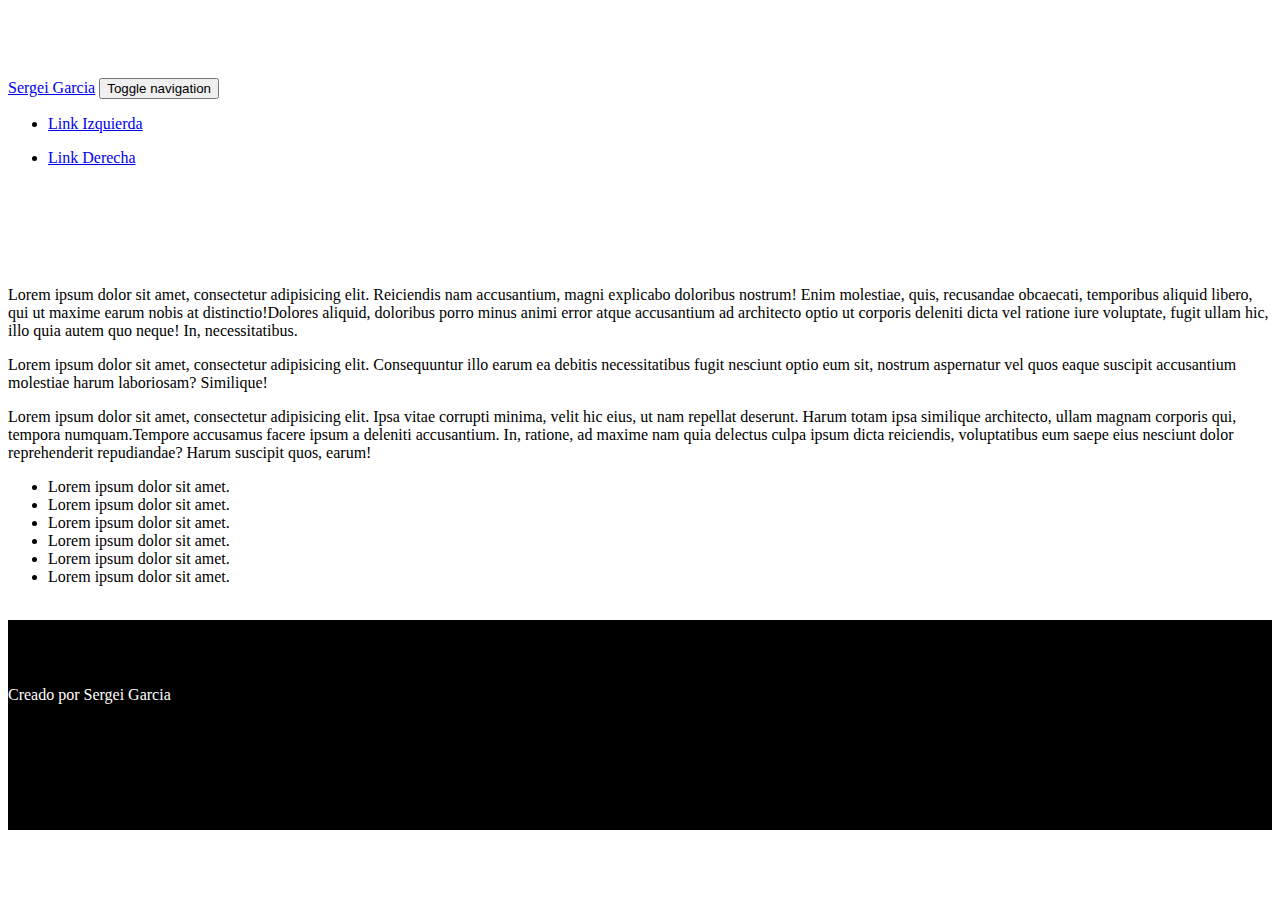
<file: 06-bootstrap/index.html>
<!DOCTYPE html>
<html>

<head>
	<meta charset="utf-8">
	<meta name="viewport" content="width=device-width, initial-scale=1">
	<title>Nombre</title>
	<link rel="stylesheet" href="https://bootswatch.com/slate/bootstrap.min.css">
	<link rel="stylesheet" href="estilos.css">
</head>

<body>
	<nav class="navbar navbar-default navbar-fixed-top navbar-inverse">
		<div class="container-fluid">
			<div class="navbar-header">
				<a class="navbar-brand" href="#">Sergei Garcia</a>

				<button type="button" class="navbar-toggle collapsed"
				data-toggle="collapse" data-target="#mis-nav-links"
				aria-expanded="false">
					<span class="sr-only">Toggle navigation</span>
					<span class="icon-bar"></span>
					<span class="icon-bar"></span>
					<span class="icon-bar"></span>
				</button>
			</div>
			<div id="mis-nav-links" class="collapse navbar-collapse">
				<ul class="nav navbar-nav navbar-left">
					<li><a href="#">Link Izquierda</a></li>
				</ul>
				<ul class="nav navbar-nav navbar-right">
					<li><a href="#">Link Derecha</a></li>
				</ul>
			</div>
		</div>
	</nav>
	<main class="container">
		<header class="jumbotron">
			<h1>Nombre</h1>
			<h4>Front End Developer.</h4>
		</header>
		<div class="row">
			<article class="col-xs-12 col-sm-12 col-md-8 col-lg-9">
				<p><span>Lorem ipsum dolor sit amet, consectetur adipisicing elit. Reiciendis nam accusantium, magni explicabo doloribus nostrum! Enim molestiae, quis, recusandae obcaecati, temporibus aliquid libero, qui ut maxime earum nobis at distinctio!</span><span>Dolores aliquid, doloribus porro minus animi error atque accusantium ad architecto optio ut corporis deleniti dicta vel ratione iure voluptate, fugit ullam hic, illo quia autem quo neque! In, necessitatibus.</span></p>
				<p>Lorem ipsum dolor sit amet, consectetur adipisicing elit. Consequuntur illo earum ea debitis necessitatibus fugit nesciunt optio eum sit, nostrum aspernatur vel quos eaque suscipit accusantium molestiae harum laboriosam? Similique!</p>
				<p><span>Lorem ipsum dolor sit amet, consectetur adipisicing elit. Ipsa vitae corrupti minima, velit hic eius, ut nam repellat deserunt. Harum totam ipsa similique architecto, ullam magnam corporis qui, tempora numquam.</span><span>Tempore accusamus facere ipsum a deleniti accusantium. In, ratione, ad maxime nam quia delectus culpa ipsum dicta reiciendis, voluptatibus eum saepe eius nesciunt dolor reprehenderit repudiandae? Harum suscipit quos, earum!</span></p>
			</article>
			<aside class="col-xs-12 col-sm-12 col-md-4 col-lg-3">
				<ul class="list-group">
					<li class="list-group-item">Lorem ipsum dolor sit amet.</li>
					<li class="list-group-item">Lorem ipsum dolor sit amet.</li>
					<li class="list-group-item">Lorem ipsum dolor sit amet.</li>
					<li class="list-group-item">Lorem ipsum dolor sit amet.</li>
					<li class="list-group-item">Lorem ipsum dolor sit amet.</li>
					<li class="list-group-item">Lorem ipsum dolor sit amet.</li>
				</ul>
			</aside>
		</div>
		<br>
	</main>
	<footer>
		<div class="container">
			<p>Creado por Sergei Garcia</p>
		</div>
	</footer>
	<script src="https://code.jquery.com/jquery-3.2.1.min.js" integrity="sha256-hwg4gsxgFZhOsEEamdOYGBf13FyQuiTwlAQgxVSNgt4=" crossorigin="anonymous"></script>
	<script src="https://maxcdn.bootstrapcdn.com/bootstrap/3.3.7/js/bootstrap.min.js"></script>
</body>

</html>
</file>
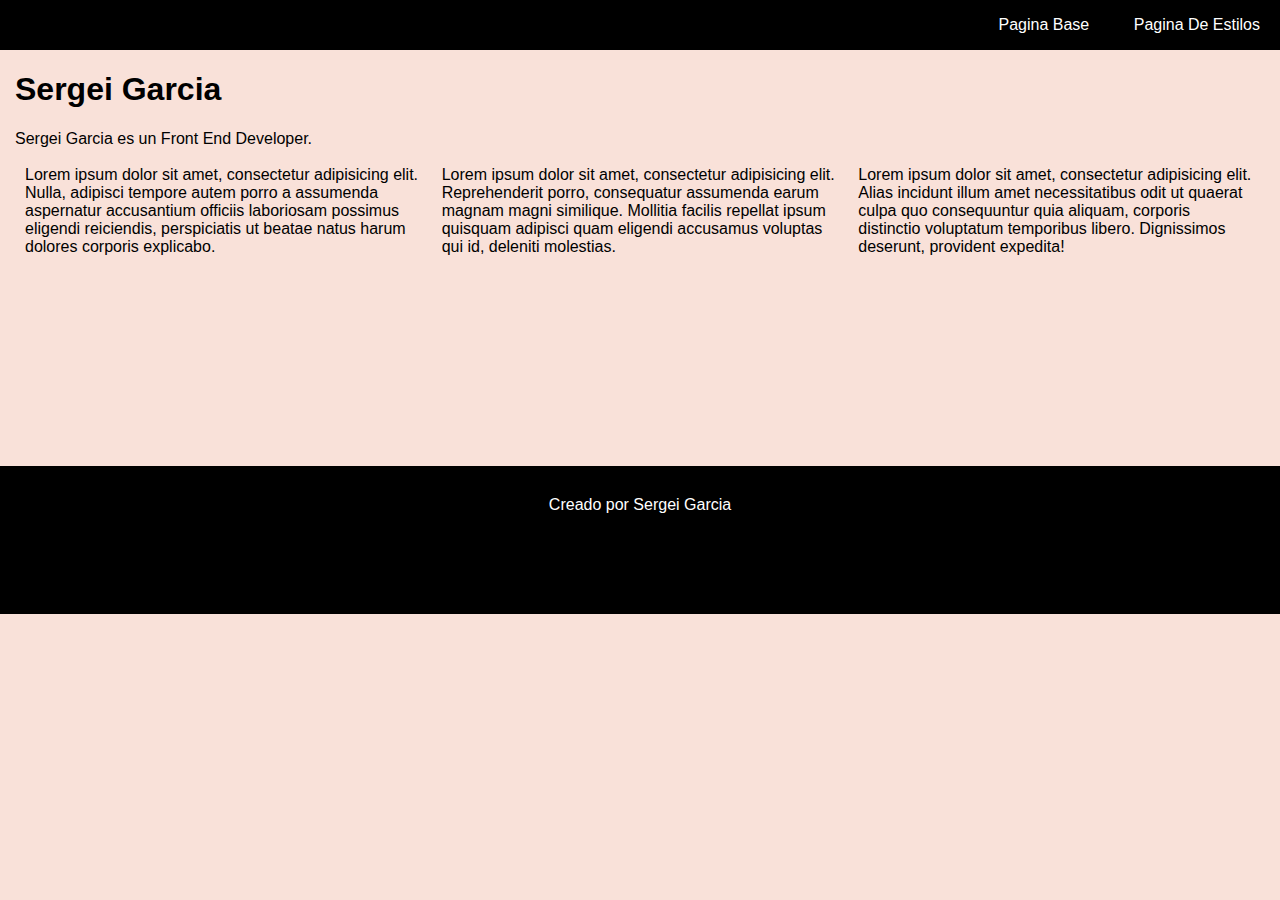
<file: 04-css/mi-pagina/index.html>
<!DOCTYPE html>
<html>
	<head>
		<meta charset="utf-8">
		<title>Sergei Garcia</title>
		<link rel="stylesheet" href="estilos-principal.css">
	</head>
	<body>
		<nav>
			<div class="nav-links">
				<ul>
					<li><a href="base.html">Pagina Base</a></li>
					<li><a href="pagina-de-estilos.html">Pagina de Estilos</a></li>
				</ul>
			</div>
		</nav>
		<div class="contenedor">
			<h1>Sergei Garcia</h1>
			<p>Sergei Garcia es un Front End Developer.</p>
			<br>
			<section class="acerca-de">
				<div class="columna tres">
					<div class="columna-contenido">
						<p>Lorem ipsum dolor sit amet, consectetur adipisicing elit. Nulla, adipisci tempore autem porro a assumenda aspernatur accusantium officiis laboriosam possimus eligendi reiciendis, perspiciatis ut beatae natus harum dolores corporis explicabo.</p>
					</div>
				</div>
				<div class="columna tres">
					<div class="columna-contenido">
						<p>Lorem ipsum dolor sit amet, consectetur adipisicing elit. Reprehenderit porro, consequatur assumenda earum magnam magni similique. Mollitia facilis repellat ipsum quisquam adipisci quam eligendi accusamus voluptas qui id, deleniti molestias.</p>
					</div>
				</div>
				<div class="columna tres">
					<div class="columna-contenido">
						<p>Lorem ipsum dolor sit amet, consectetur adipisicing elit. Alias incidunt illum amet necessitatibus odit ut quaerat culpa quo consequuntur quia aliquam, corporis distinctio voluptatum temporibus libero. Dignissimos deserunt, provident expedita!</p>
					</div>
				</div>
			</section>
		</div>
		<footer>
			<p>Creado por Sergei Garcia</p>
		</footer>
	</body>
</html>
</file>
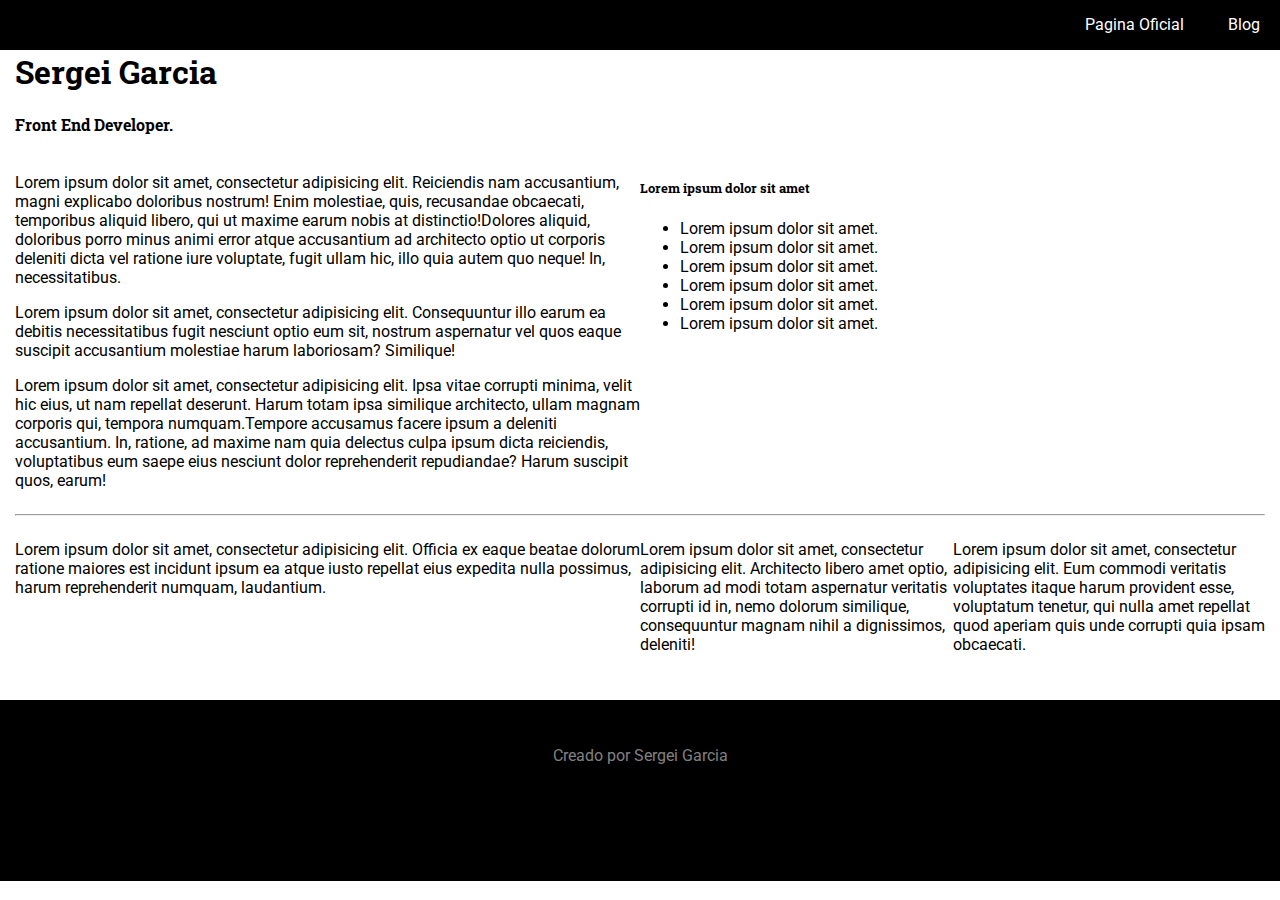
<file: 05-layout-&-media/mi-pagina/index.html>
<!DOCTYPE html>
<html>
	<head>
		<meta charset="utf-8">
		<title>Sergei Garcia</title>
		<link href="https://fonts.googleapis.com/css?family=Roboto+Slab|Roboto:300" rel="stylesheet">
		<link rel="stylesheet" href="base.css">
		<link rel="stylesheet" href="estilos-principal.css">
		<link rel="stylesheet" href="grid.css">
	</head>
	<body>
		<nav>
			<div class="nav-links">
				<ul>
					<li><a href="https://sgarcia-dev.github.com">Pagina Oficial</a></li>
					<li><a href="https://medium.com/@sgarcia.dev">Blog</a></li>
				</ul>
			</div>
		</nav>
		<main class="tiene-padding">
			<header>
				<h1>Sergei Garcia</h1>
				<h4>Front End Developer.</h4>
			</header>
			<section class="tiene-clearfix">
				<article class="columna uno-dos">
					<p><span>Lorem ipsum dolor sit amet, consectetur adipisicing elit. Reiciendis nam accusantium, magni explicabo doloribus nostrum! Enim molestiae, quis, recusandae obcaecati, temporibus aliquid libero, qui ut maxime earum nobis at distinctio!</span><span>Dolores aliquid, doloribus porro minus animi error atque accusantium ad architecto optio ut corporis deleniti dicta vel ratione iure voluptate, fugit ullam hic, illo quia autem quo neque! In, necessitatibus.</span></p>
					<p>Lorem ipsum dolor sit amet, consectetur adipisicing elit. Consequuntur illo earum ea debitis necessitatibus fugit nesciunt optio eum sit, nostrum aspernatur vel quos eaque suscipit accusantium molestiae harum laboriosam? Similique!</p>
					<p><span>Lorem ipsum dolor sit amet, consectetur adipisicing elit. Ipsa vitae corrupti minima, velit hic eius, ut nam repellat deserunt. Harum totam ipsa similique architecto, ullam magnam corporis qui, tempora numquam.</span><span>Tempore accusamus facere ipsum a deleniti accusantium. In, ratione, ad maxime nam quia delectus culpa ipsum dicta reiciendis, voluptatibus eum saepe eius nesciunt dolor reprehenderit repudiandae? Harum suscipit quos, earum!</span></p>
				</article>
				<aside class="columna uno-dos">
					<h5>Lorem ipsum dolor sit amet</h5>
					<ul>
						<li>Lorem ipsum dolor sit amet.</li>
						<li>Lorem ipsum dolor sit amet.</li>
						<li>Lorem ipsum dolor sit amet.</li>
						<li>Lorem ipsum dolor sit amet.</li>
						<li>Lorem ipsum dolor sit amet.</li>
						<li>Lorem ipsum dolor sit amet.</li>
					</ul>
				</aside>
			</section>
			<hr>
			<section class="tiene-clearfix">
				<div class="columna uno-dos">
					<p>Lorem ipsum dolor sit amet, consectetur adipisicing elit. Officia ex eaque beatae dolorum ratione maiores est incidunt ipsum ea atque iusto repellat eius expedita nulla possimus, harum reprehenderit numquam, laudantium.</p>
				</div>
				<div class="columna uno-cuatro">
					<p>Lorem ipsum dolor sit amet, consectetur adipisicing elit. Architecto libero amet optio, laborum ad modi totam aspernatur veritatis corrupti id in, nemo dolorum similique, consequuntur magnam nihil a dignissimos, deleniti!</p>
				</div>
				<div class="columna uno-cuatro">
					<p>Lorem ipsum dolor sit amet, consectetur adipisicing elit. Eum commodi veritatis voluptates itaque harum provident esse, voluptatum tenetur, qui nulla amet repellat quod aperiam quis unde corrupti quia ipsam obcaecati.</p>
				</div>
			</section>
		</main>
		<footer>
			<p>Creado por Sergei Garcia</p>
		</footer>
	</body>
</html>
</file>
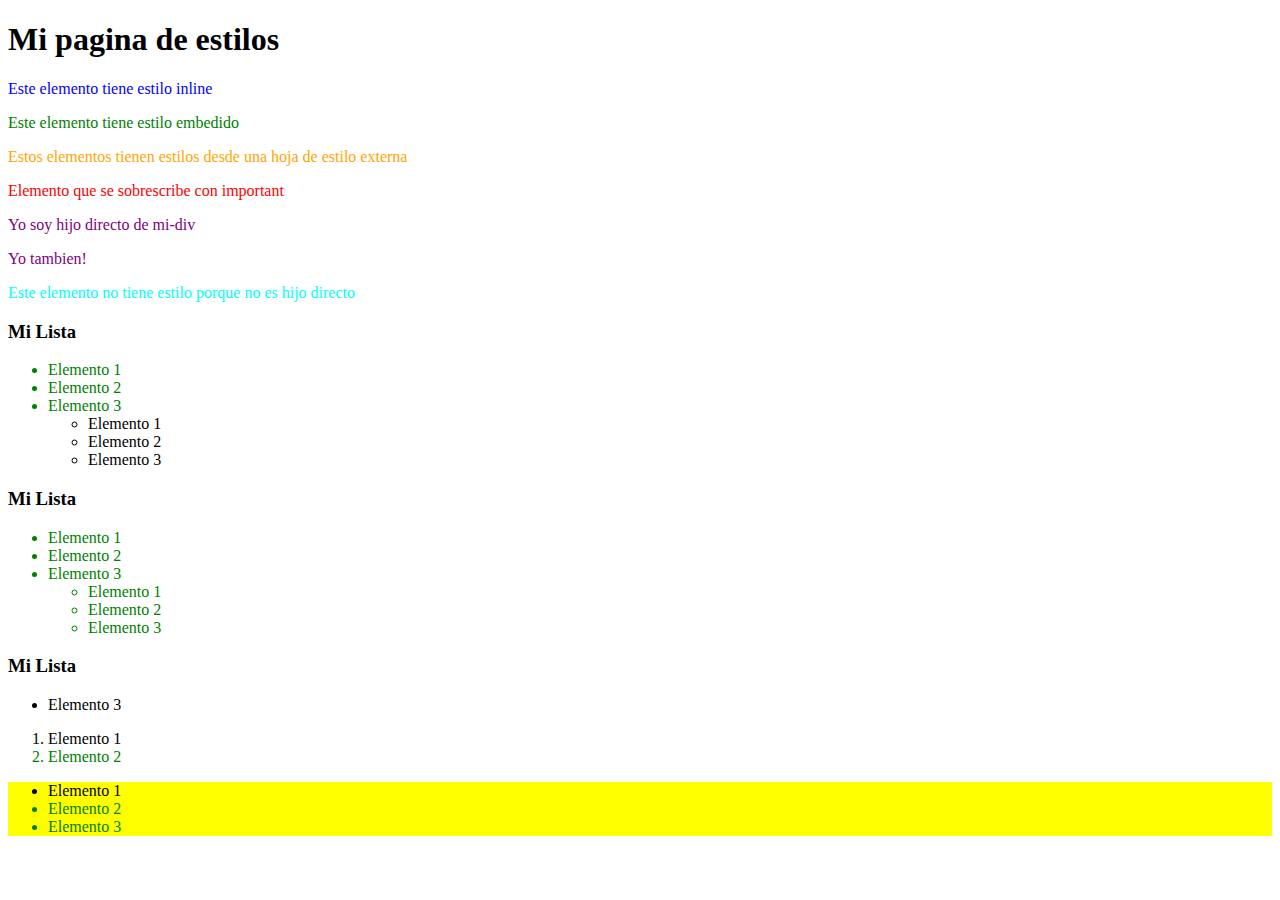
<file: 04-css/mi-pagina/pagina-de-estilos.html>
<!DOCTYPE html>
<html>
	<head>
		<meta charset="utf-8">
		<title>Pagina de Estilos</title>
		<link rel="stylesheet" href="estilos.css">
	</head>
	<body>
		<style media="screen">
			#embedido {
				color: green;
			}
		</style>
		<h1>Mi pagina de estilos</h1>
		<p style="color: blue">Este elemento tiene estilo inline</p>
		<p id="embedido">Este elemento tiene estilo embedido</p>
		<p class="externa">Estos elementos tienen estilos desde una hoja de estilo externa</p>
		<p id="super-id" class="clase-menor externa clase-mayor">Elemento que se sobrescribe con important</p>
		<div class="mi-div">
			<p>Yo soy hijo directo de mi-div</p>
			<p>Yo tambien!</p>
			<div>
				<p>Este elemento no tiene estilo porque no es hijo directo</p>
			</div>
		</div>

		<section class="selector-hijo-directo">
			<h3>Mi Lista</h3>
			<ul>
				<li>Elemento 1</li>
				<li>Elemento 2</li>
				<li>Elemento 3</li>
				<ul>
					<li>Elemento 1</li>
					<li>Elemento 2</li>
					<li>Elemento 3</li>
				</ul>
			</ul>
		</section>
		<section class="selector-hijo">
			<h3>Mi Lista</h3>
			<ul>
				<li>Elemento 1</li>
				<li>Elemento 2</li>
				<li>Elemento 3</li>
				<ul>
					<li>Elemento 1</li>
					<li>Elemento 2</li>
					<li>Elemento 3</li>
				</ul>
			</ul>
		</section>

		<section class="selector-hermano">
			<h3>Mi Lista</h3>
			<ul>
				<li>Elemento 3</li>
			</ul>
			<ol>
				<li>Elemento 1</li>
				<li>Elemento 2</li>
			</ol>
			<ul>
				<li>Elemento 1</li>
				<li>Elemento 2</li>
				<li>Elemento 3</li>
			</ul>
		</section>
	</body>
</html>
</file>
<file: 06-bootstrap/estilos.css>
body { padding-top: 70px; }

.jumbotron {
	background-image: url('http://lorempixel.com/1400/850/business/');
	background-size: cover;
	color: white;
}

footer {
	padding: 50px 0 110px 0;
	background-color: black;
	color: white;
}
</file>
<file: 04-css/mi-pagina/estilos-principal.css>
* {
	box-sizing: border-box;
}
p {
	margin: 0;
}

a {
	text-decoration: none;
	color: inherit;
	text-transform: capitalize;;
}

body {
	font-family: 'Helvetica', 'Arial', sans-serif;
	background-color: #f9e1d9;
	margin: 0;
	padding: 0;
}

nav {
	position: fixed;
	top: 0;
	height: 50px;
	width: 100%;
	background-color: black;
}

.nav-links {
	float: right;
}

.contenedor {
	padding: 50px 15px 0 15px;
}

ul {
	padding: 0;
	margin: 0;
}

ul > li {
	display: inline-block;
	background-color: black;
	color: white;
	line-height: 50px;
	vertical-align: center;
	padding: 0 15px;
	margin: 0 5px;
}

.columna {
	float: left;
	display: inline-block;
}

.columna.tres {
	width: 33.33%;
}
.columna.dos {
	width: 50%;
}

.columna-contenido {
	padding: 0 10px;
}

.clear {
	clear: both;
}

section {
	height: 300px;
}

footer {
	background-color: black;
	color: white;
	padding: 30px 15px 100px 15px;
}
footer > p {
	text-align: center;
}
</file>
<file: 05-layout-&-media/mi-pagina/base.css>
* {
	box-sizing: border-box;
}

a {
	text-decoration: none;
	color: inherit;
	text-transform: capitalize;
}

body {
	font-family: 'Roboto', 'Arial', sans-serif;
	background-color: white;
	margin: 0;
	padding: 0;
}

h1, h2, h3, h4, h5, h6 {
	font-family: 'Roboto Slab';
}

nav ul {
	padding: 0;
	margin: 0;
}

nav ul > li {
	display: inline-block;
	background-color: black;
	line-height: 50px;
	vertical-align: middle;
	padding: 0 15px;
	margin: 0 5px;
}
</file>
<file: 05-layout-&-media/mi-pagina/estilos-principal.css>
nav {
	position: fixed;
	top: 0;
	height: 50px;
	width: 100%;
	background-color: black;
}

nav a {
	color: white;
	background-color: black;
	transition: 0.3s all
}

nav a:hover {
	color: black;
	background-color: white;
}

.nav-links {
	float: right;
}

main {
	margin-top: 50px;
}

/*aside, article {
	float: left;
}

article {
	width: 65%;
}*/

aside {
	width: 35%;
}

.tiene-padding {
	padding: 0 15px;
}

.tiene-clearfix::after {
	content: "";
	display: table;
	clear: both;
}

footer {
	background-color: black;
	color: gray;
	margin-top: 30px;
	padding: 30px 15px 100px 15px;
}
footer > p {
	text-align: center;
}
</file>
<file: 05-layout-&-media/mi-pagina/grid.css>
.columna {
	float: left;
}

.columna.uno-tres {
	width: 33.333%;
}

.columna.uno-dos {
	width: 50%;
}

.columna.uno-cuatro {
	width: 25%;
}

.columna.uno-seis {
	width: 16.666%
}
</file>
<file: 04-css/mi-pagina/estilos.css>
.clase-menor {
	color: red !important;
}

.externa {
	color: orange;
}

.clase-mayor {
	color: blue;
}

#super-id {
	color: blue;
}

.mi-div p {
	color: cyan;
}

.mi-div > p {
	color: purple;
}

.selector-hijo-directo > ul > li {
	color: green;
}

.selector-hijo li {
	color: green
}

.selector-hermano li + li {
	color: green;
}

.selector-hermano ol + ul {
	background-color: yellow;
}
</file>
